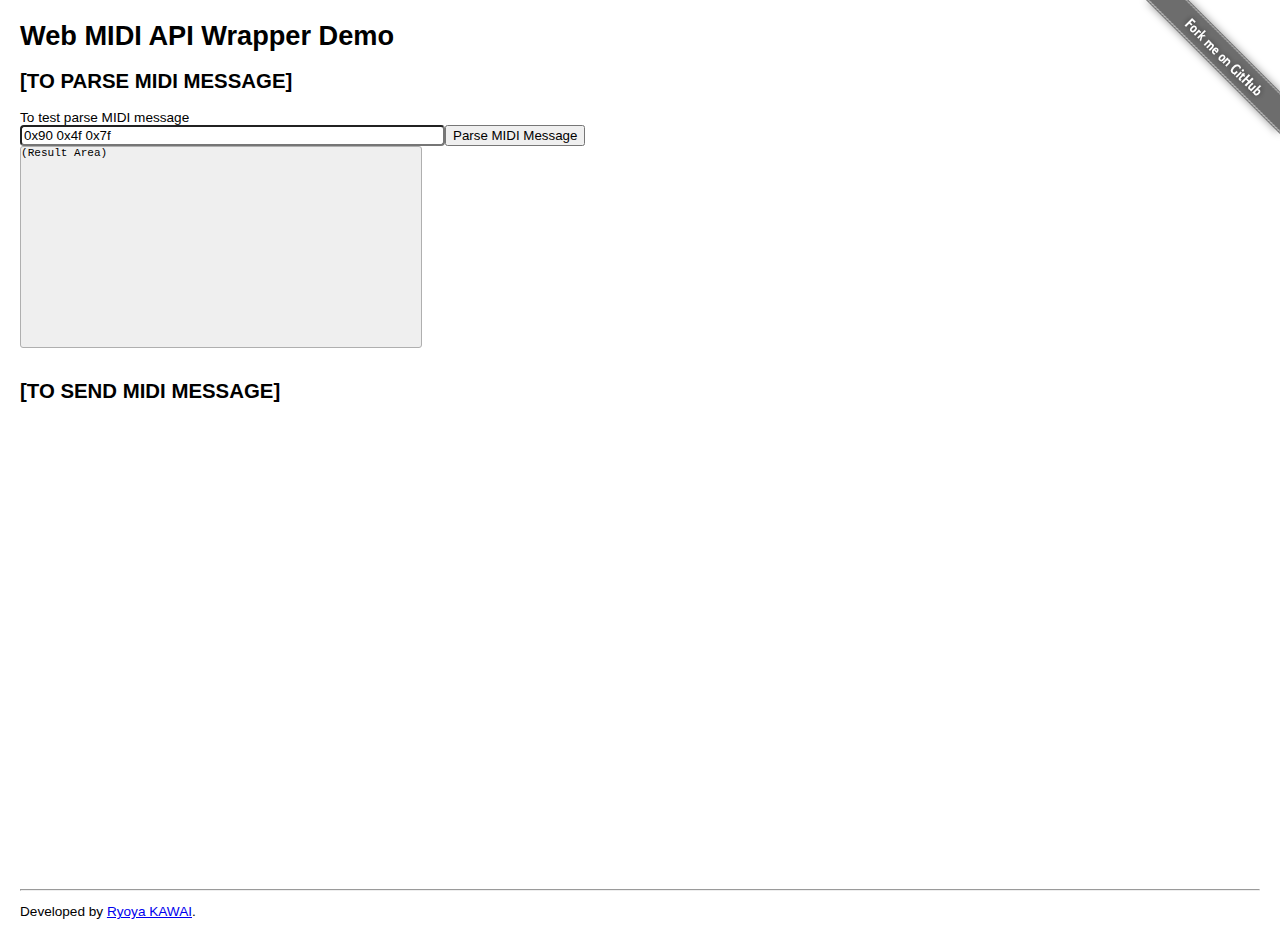
<file: resources/public/js/WebMIDIAPIWrapper/index.html>
<html>
  <head>
    <meta charset="utf-8">
    <title>Web MIDI API Wrapper Demo</title>
    <style tyle="text/css">
    body{ margin:20px; font-family:Helvetica; font-size:0.85em; }
    </style>
  </head>
  <body>
    <h1>Web MIDI API Wrapper Demo</h1>
    
    <h2 id="toparsemidi">[TO PARSE MIDI MESSAGE]</h2>

    <div id="parseMIDIMsg">To test parse MIDI message</div>
    <div id="midiMsgTextBox"></div>
    <div><div id="result" style="background-color:#efefef; border: 1px solid rgb(175, 175, 175); border-top-left-radius: 3px; border-top-right-radius: 3px; border-bottom-right-radius: 3px; border-bottom-left-radius: 3px; height: 200px; width: 400px; word-wrap: break-word; overflow: auto; font-family: monospace;"">(Result Area)</textarea></div>
    <br>

    <h2 id="tosendmidi">[TO SEND MIDI MESSAGE]</h2>

    <h3 id="errorText" style="visibility:hidden; color:red; border: 2px solid #ffa500; border-radius:4px;background-color:#fffacd; padding: 5px;"></h3>

    <h3 id="devicesText" style="margin:0px; visibility:hidden;">[Select your device]</h3>
    <div id="midiInDevices"></div>
    <div id="midiOutDevices"></div>
    <br>

    <div id="fireTriText" style="visibility:hidden;">You might know this sound.</div>
    <div><span id="fireTri"></span></div>    
    <br>


    <h3 id="prgChangeText" style="margin: 0px; visibility:hidden;">[Play sound with ProgramChange]</h3>
    <div id="prgChangeText01" style="visibility:hidden;">Select a voice to try lestening sound with your favorite voice!!</div>
    <div id="control" style="visibility:hidden;">MIDI Ch: <span id="changeCh"></span></div>
    <div><span id="prgChange"></span><span id="voicename" style="margin: 0px 5px;"></span></div>

    <div id="midiFireButton" style="float:left;"></div>
    <div style="float:left;"><span id="sustainFireButton"></span><span id="sustainvalue"></span></div>
    <div style="float:left;"><span id="bendFireButton"></span><span id="bendvalue" style="margin: 0px 5px;"></span></div>
    <div style="float:left;"><span id="modFireButton"></span><span id="modvalue" style="margin: 0px 5px;"></span></div>
    <br style="clear:both;">
    <br>

    <div id="sendRaw01" style="visibility:hidden;">Sounds exactly same with [Fire MIDI], but this button using sendRaw() method.</div>
    <div><span id="sendRaw"></span></div>
    <br>

    <div id="prgChangeText02" style="visibility:hidden;">Play with virtual MIDI keybord!!</div>
    <div class="keyCanvasArea"><canvas id="keyboard" height="0px"></canvas></div>
    <br>
    <br>

    <div id="allOffText" style="visibility:hidden;">Try with difference between AllSoundOff and AllNoteOff with [Fire MIDI (Sustain oneNote)] button.<br>(Suddenly stop with AllSoundOff even sustain and sound reflection, but AllNoteOff does not.) </div>
    <div><span id="sustain2FireButton"></span><span id="sustainvalue"></span></div>
    <div><span id="allNoteOff"></span></div>
    <div><span id="allSndOff"></span></div>    
    <br>

    <hr>
    <p>Developed by <a href="https://www.google.com/+RyoyaKAWAI" target="_blank">Ryoya KAWAI</a>.</p>

    <a href="https://github.com/ryoyakawai/WebMIDIAPIWrapper" target="_new" class="header" style="position: absolute; z-index:2; top: 0; right: 0; border: none;"><img src="images/forkme.png" alt="Fork me on GitHub" border="0"></a>

    <script src="js/WebMIDIAPI.js"></script>
    <script src="js/flatKeyboard.js"></script>
    <script src="js/WebMIDIAPIWrapper.js"></script>
    <script src="js/ctrlWebMIDIAPIWrapper.js"></script>
    <script src="js/voiceList.js"></script>

    <script type="text/javascript">
    var _gaq = _gaq || [];
    _gaq.push(['_setAccount', 'UA-35804975-1']);
    _gaq.push(['_trackPageview']);
    
    (function() {
        var ga = document.createElement('script'); ga.type = 'text/javascript'; ga.async = true;
        ga.src = ('https:' == document.location.protocol ? 'https://ssl' : 'http://www') + '.google-analytics.com/ga.js';
        var s = document.getElementsByTagName('script')[0]; s.parentNode.insertBefore(ga, s);
    })();
    </script>

  </body>
</html>
</file>
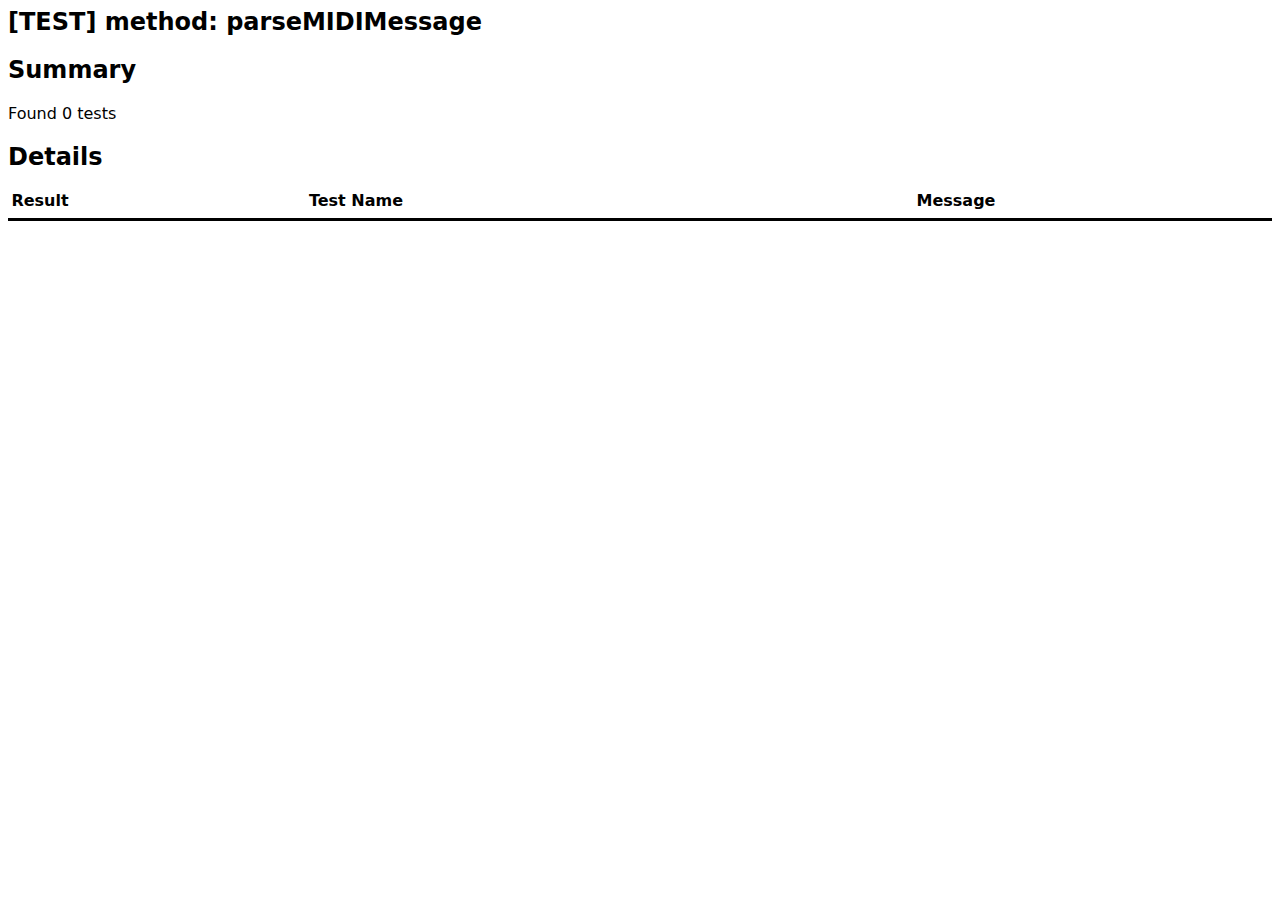
<file: resources/public/js/WebMIDIAPIWrapper/test/index.html>
<html>
  <head>
    <title>MIDI Message Recieve Test</title>
  </head>
  <body>

    <script type="text/javascript" src="./resources/testharness.js"></script>
    <script type="text/javascript" src="./resources/testharnessreport.js"></script>
    <style rel="stylesheet" href="./resources/testharness.css"></style>

    <h2>[TEST] method: parseMIDIMessage</h2>
    <div id="log"></div>


    <script type="text/javascript" src="../js/WebMIDIAPIWrapper.js"></script>
    <script type="text/javascript">


    // sysEx
    var sysExMsg=String("0xf0 0x43 0x79 0x9 0x0 0x50 0x10 0x64 0x20 0x6f 0x2c 0x34 0x20 0x65 0x2c 0x6d 0x27 0x20 0x69 0x2c 0x70 0x20 0x61 0x2c 0x73 0x20 0x6f 0x2c 0x34 0x20 0x61 0x2c 0x73 0x20 0x69 0x2c 0x64 0x20 0x6f 0x0 0xf7").split(" ");
    var wmaw=new WebMIDIAPIWrapper(true);
    var out=wmaw.parseMIDIMessage(sysExMsg);
    test(function(){
        assert_array_equals("SysEx", out.type);
    }, "[SysEx] Type=SysEx");
    test(function(){
        assert_array_equals(sysExMsg, out.data);
    }, "[SysEx] data");



    // 0x80
    var result={};
    for(var i=21, ch=0, result={"aType":[], "rType":[], "aSubType":[], "rSubType":[], "aCh":[], "rCh":[], "aNoteNo":[], "rNoteNo":[]}; i<=108; i++) {
        var wmaw=new WebMIDIAPIWrapper(true);
        var note="0x"+i.toString(16);
        var sByte="0x8"+ch.toString(16);
        var out=wmaw.parseMIDIMessage([sByte, note, 0x7f]);
        result.aType.push("noteOff");
        result.rType.push(out.event.subType);
        result.aCh.push(ch);
        result.rCh.push(out.event.channel);
        result.aType.push("channel");
        result.rType.push(out.event.type);
        result.aNoteNo.push("0x"+i.toString(16));
        result.rNoteNo.push(out.event.noteNumber);

        ch++;
        if(ch>15) ch=0;
    }
    test(function(){
        assert_array_equals(result.aType, result.rType);
    }, "[NoteOff] Type=channel");
    test(function(){
        assert_array_equals(result.aSubType, result.rSubType);
    }, "[NoteOff] SubType=noteOn");
    test(function(){
        assert_array_equals(result.aNoteNo, result.rNoteNo);
    }, "[NoteOff] Note Numner");
    test(function(){
        assert_array_equals(result.aCh, result.rCh);
    }, "[NoteOff] Channel No");

    // 0x9X
    var result={};
    for(var i=21, ch=0, result={"aType":[], "rType":[], "aSubType":[], "rSubType":[], "aCh":[], "rCh":[], "aNoteNo":[], "rNoteNo":[]}; i<=108; i++) {
        var wmaw=new WebMIDIAPIWrapper(true);
        var note="0x"+i.toString(16);
        var sByte="0x9"+ch.toString(16);
        var out=wmaw.parseMIDIMessage([sByte, note, 0x7f]);
        result.aType.push("noteOn");
        result.rType.push(out.event.subType);
        result.aCh.push(ch);
        result.rCh.push(out.event.channel);
        result.aType.push("channel");
        result.rType.push(out.event.type);
        result.aNoteNo.push("0x"+i.toString(16));
        result.rNoteNo.push(out.event.noteNumber);

        ch++;
        if(ch>15) ch=0;
    }
    test(function(){
        assert_array_equals(result.aType, result.rType);
    }, "[NoteOn] Type=channel");
    test(function(){
        assert_array_equals(result.aSubType, result.rSubType);
    }, "[NoteOn] SubType=noteOn");
    test(function(){
        assert_array_equals(result.aNoteNo, result.rNoteNo);
    }, "[NoteOn] Note Numner");
    test(function(){
        assert_array_equals(result.aCh, result.rCh);
    }, "[NoteOn] Channel No");



    // 0x9X (velocity=0x00)
    var result={};
    for(var i=21, ch=0, result={"aType":[], "rType":[], "aSubType":[], "rSubType":[], "aCh":[], "rCh":[], "aNoteNo":[], "rNoteNo":[]}; i<=108; i++) {
        var wmaw=new WebMIDIAPIWrapper(true);
        var note="0x"+i.toString(16);
        var sByte="0x9"+ch.toString(16);
        var out=wmaw.parseMIDIMessage([sByte, note, 0x00]);
        result.aType.push("noteOff");
        result.rType.push(out.event.subType);
        result.aCh.push(ch);
        result.rCh.push(out.event.channel);
        result.aType.push("channel");
        result.rType.push(out.event.type);
        result.aNoteNo.push("0x"+i.toString(16));
        result.rNoteNo.push(out.event.noteNumber);

        ch++;
        if(ch>15) ch=0;
    }
    test(function(){
        assert_array_equals(result.aType, result.rType);
    }, "[NoteOff(0x9X(velocity=0x00))] Type=channel");
    test(function(){
        assert_array_equals(result.aSubType, result.rSubType);
    }, "[NoteOff(0x9X(velocity=0x00))] SubType=noteOn(velocity=0x00)");
    test(function(){
        assert_array_equals(result.aNoteNo, result.rNoteNo);
    }, "[NoteOff(0x9X(velocity=0x00))] Note Numner");
    test(function(){
        assert_array_equals(result.aCh, result.rCh);
    }, "[NoteOff(0x9X(velocity=0x00))] Channel No");



    // 0xaX
    var result={};
    for(var i=21, ch=0, result={"aType":[], "rType":[], "aSubType":[], "rSubType":[], "aCh":[], "rCh":[], "aNoteNo":[], "rNoteNo":[]}; i<=108; i++) {
        var wmaw=new WebMIDIAPIWrapper(true);
        var note="0x"+i.toString(16);
        var sByte="0xa"+ch.toString(16);
        var out=wmaw.parseMIDIMessage([sByte, note, 0x00]);
        result.aType.push("noteAftertouch");
        result.rType.push(out.event.subType);
        result.aCh.push(ch);
        result.rCh.push(out.event.channel);
        result.aType.push("channel");
        result.rType.push(out.event.type);
        result.aNoteNo.push("0x"+i.toString(16));
        result.rNoteNo.push(out.event.noteNumber);

        ch++;
        if(ch>15) ch=0;
    }
    test(function(){
        assert_array_equals(result.aType, result.rType);
    }, "[NoteAfterTouch] Type=channel");
    test(function(){
        assert_array_equals(result.aSubType, result.rSubType);
    }, "[NoteAfterTouch] SubType=noteAftertouch");
    test(function(){
        assert_array_equals(result.aNoteNo, result.rNoteNo);
    }, "[NoteAfterTouch] Note Numner");
    test(function(){
        assert_array_equals(result.aCh, result.rCh);
    }, "[NoteAfterTouch] Channel No");



    // 0xcX
    var result={};
    for(var i=0, ch=0, result={"aType":[], "rType":[], "aSubType":[], "rSubType":[], "aCh":[], "rCh":[], "aVal":[], "rVal":[]}; i<=127; i++) {
        var wmaw=new WebMIDIAPIWrapper(true);
        var value="0x"+i.toString(16);
        var sByte="0xc"+ch.toString(16);
        var out=wmaw.parseMIDIMessage([sByte, value]);
        result.aType.push("programChange");
        result.rType.push(out.event.subType);
        result.aCh.push(ch);
        result.rCh.push(out.event.channel);
        result.aType.push("channel");
        result.rType.push(out.event.type);
        result.aVal.push(value);
        result.rVal.push(out.event.programNumber);

        ch++;
        if(ch>15) ch=0;
    }
    test(function(){
        assert_array_equals(result.aType, result.rType);
    }, "[programChange] Type=channel");
    test(function(){
        assert_array_equals(result.aSubType, result.rSubType);
    }, "[programChange] SubType=programChange");
    test(function(){
        assert_array_equals(result.aCh, result.rCh);
    }, "[programChange] Channel No");
    test(function(){
        assert_array_equals(result.aVal, result.rVal);
    }, "[programChange] number");


    // 0xdX
    var result={};
    for(var i=0, ch=0, result={"aType":[], "rType":[], "aSubType":[], "rSubType":[], "aCh":[], "rCh":[]}; i<=127; i++) {
        var wmaw=new WebMIDIAPIWrapper(true);
        var sByte="0xd"+ch.toString(16);
        var out=wmaw.parseMIDIMessage([sByte, value]);
        result.aType.push("channelAftertouch");
        result.rType.push(out.event.subType);
        result.aCh.push(ch);
        result.rCh.push(out.event.channel);
        result.aType.push("channel");
        result.rType.push(out.event.type);

        ch++;
        if(ch>15) ch=0;
    }
    test(function(){
        assert_array_equals(result.aType, result.rType);
    }, "[channelAftertouch] Type=channel");
    test(function(){
        assert_array_equals(result.aSubType, result.rSubType);
    }, "[channelAftertouch] SubType=noteAftertouch");
    test(function(){
        assert_array_equals(result.aCh, result.rCh);
    }, "[channelAftertouch] Channel No");


    // 0xeX
    var result={};
    for(var i=-8191, ch=0, result={"aType":[], "rType":[], "aSubType":[], "rSubType":[], "aCh":[], "rCh":[], "aVal":[], "rVal":[]}, msb, lsb; i<8192; i++) {
        var wmaw=new WebMIDIAPIWrapper(true);
        var sByte="0xe"+ch.toString(16);
        if(i<0) {
            msb=(~i>>7) + 64;
            lsb=(~i) % 128;
        } else {
            msb=(i>>7);
            lsb=(i%128);
        }
        
        var out=wmaw.parseMIDIMessage([sByte, lsb, msb]);
        result.aType.push("pitchBend");
        result.rType.push(out.event.subType);
        result.aCh.push(ch);
        result.rCh.push(out.event.channel);
        result.aType.push("channel");
        result.rType.push(out.event.type);
        result.aVal.push(i);
        result.rVal.push(out.event.value);
        ch++;
        if(ch>15) ch=0;
    }
    test(function(){
        assert_array_equals(result.aType, result.rType);
    }, "[pitchBend] Type=channel");
    test(function(){
        assert_array_equals(result.aSubType, result.rSubType);
    }, "[pitchBend] SubType=pitchBend");
    test(function(){
        assert_array_equals(result.aCh, result.rCh);
    }, "[pitchBend] Channel No");
    test(function(){
        assert_array_equals(result.aVal, result.rVal);
    }, "[pitchBend] Value");



    var CCTestList=[
        {"title": "[ControlChange:BankSelect(MSB)]", "ctrlType": "BankSelect", "ccNo":0x00, "valType": "MSB"},
        {"title": "[ControlChange:BankSelect(LSB)]", "ctrlType": "BankSelect", "ccNo":0x20, "valType": "LSB"},
        {"title": "[ControlChange:Modulation(MSB)]", "ctrlType": "Modulation", "ccNo":0x01, "valType": "MSB"},
        {"title": "[ControlChange:Modulation(LSB)]", "ctrlType": "Modulation", "ccNo":0x21, "valType": "LSB"},
        {"title": "[ControlChange:Portament(MSB)]", "ctrlType": "Portament", "ccNo":0x05, "valType": "MSB"},
        {"title": "[ControlChange:Portament(LSB)]", "ctrlType": "Portament", "ccNo":0x25, "valType": "LSB"},
        {"title": "[ControlChange:DataEntry(MSB)]", "ctrlType": "DataEntry", "ccNo":0x06, "valType": "MSB"},
        {"title": "[ControlChange:DataEntry(LSB)]", "ctrlType": "DataEntry", "ccNo":0x26, "valType": "LSB"},
        {"title": "[ControlChange:MainVolume(MSB)]", "ctrlType": "MainVolume", "ccNo":0x07, "valType": "MSB"},
        {"title": "[ControlChange:MainVolume(LSB)]", "ctrlType": "MainVolume", "ccNo":0x27, "valType": "LSB"},
        {"title": "[ControlChange:PanPot(MSB)]", "ctrlType": "PanPot", "ccNo":0x10, "valType": "MSB"},
        {"title": "[ControlChange:PanPot(LSB)]", "ctrlType": "PanPot", "ccNo":0x2a, "valType": "LSB"},
        {"title": "[ControlChange:Expression(MSB)]", "ctrlType": "Expression", "ccNo":0x11, "valType": "MSB"},
        {"title": "[ControlChange:Expression(LSB)]", "ctrlType": "Expression", "ccNo":0x2b, "valType": "LSB"},
        {"title": "[ControlChange:NRPN(LSB)]", "ctrlType": "NRPN", "ccNo":0x62, "valType": "LSB"},
        {"title": "[ControlChange:NRPN(MSB)]", "ctrlType": "NRPN", "ccNo":0x63, "valType": "MSB"},
        {"title": "[ControlChange:RPN(LSB)]", "ctrlType": "RPN", "ccNo":0x64, "valType": "LSB"},
        {"title": "[ControlChange:RPN(MSB)]", "ctrlType": "RPN", "ccNo":0x65, "valType": "MSB"}
    ]
    for(var ci=0; ci<CCTestList.length; ci++) {
        var result={};
        for(var i=0, ch=0, result={"aType":[], "rType":[], "aValType":[], "rValType":[],"aSubType":[], "rSubType":[], "aCh":[], "rCh":[], "aVal":[], "rVal":[], "aCtrlType":[], "rCtrlType":[]}; i<16; i++) {
            var wmaw=new WebMIDIAPIWrapper(true);
            var sByte="0xb"+ch.toString(16);
            var ccNo=CCTestList[ci].ccNo;
            var value=0x45;
            var out=wmaw.parseMIDIMessage([sByte, ccNo, value]);
            result.aCtrlType.push(CCTestList[ci].ctrlType);
            result.rCtrlType.push(out.event.ctrlName);
            result.aType.push("controller");
            result.rType.push(out.event.subType);
            result.aValType.push(CCTestList[ci].valType);
            result.rValType.push(out.event.valueType);
            result.aCh.push(ch);
            result.rCh.push(out.event.channel);
            result.aVal.push(value);
            result.rVal.push(out.event.value);
            ch++;
            if(ch>15) ch=0;
        }
        test(function(){
            assert_array_equals(result.aType, result.rType);
        }, CCTestList[ci].title + " Type:Controller");
        test(function(){
            assert_array_equals(result.aValType, result.rValType);
        }, CCTestList[ci].title + " ValueType:");
        test(function(){
            assert_array_equals(result.aCh, result.rCh);
        }, CCTestList[ci].title + " Channel No");
        test(function(){
            assert_array_equals(result.aVal, result.rVal);
        }, CCTestList[ci].title + " Value");
        test(function(){
            assert_array_equals(result.aCtrlType, result.rCtrlType);
        }, CCTestList[ci].title + " ctrlName");
        
    }


    var CCTestList=[
        {"title": "[ControlChange:Hold", "ctrlType": "Hold", "ccNo":0x40},
        {"title": "[ControlChange:Portament", "ctrlType": "Portament", "ccNo":0x41},
        {"title": "[ControlChange:SosTenuto", "ctrlType": "SosTenuto", "ccNo":0x42},
        {"title": "[ControlChange:SoftPedal", "ctrlType": "SoftPedal", "ccNo":0x43},
    ]
    for(var ci=0; ci<CCTestList.length; ci++) {
        for(var i=0, ch=0, result={"aType":[], "rType":[], "aValType":[], "rValType":[],"aSubType":[], "rSubType":[], "aCh":[], "rCh":[], "aVal":[], "rVal":[], "aCtrlType":[], "rCtrlType":[], "aCtrlStatus":[], "rCtrlStatus":[]}; i<128; i++) {
            var wmaw=new WebMIDIAPIWrapper(true);
            var ch=Math.floor(Math.random()*15);
            var sByte="0xb"+ch.toString(16);
            var ccNo=CCTestList[ci].ccNo;
            var value=Math.floor(Math.random()*127);
            var out=wmaw.parseMIDIMessage([sByte, ccNo, value]);
            result.aCtrlType.push(CCTestList[ci].ctrlType);
            result.rCtrlType.push(out.event.ctrlName);
            result.aType.push("controller");
            result.rType.push(out.event.subType);
            result.aValType.push(CCTestList[ci].valType);
            result.rValType.push(out.event.valueType);
            result.aCh.push(ch);
            result.rCh.push(out.event.channel);
            result.aVal.push(value);
            result.rVal.push(out.event.value);
            var ctrlStatus="Off";
            if(value>=0x40) ctrlStatus="On";
            result.aCtrlStatus.push(ctrlStatus);
            result.rCtrlStatus.push(out.event.ctrlStatus);
        }
        test(function(){
            assert_array_equals(result.aType, result.rType);
        }, CCTestList[ci].title + " Type:Controller");
        test(function(){
            assert_array_equals(result.aValType, result.rValType);
        }, CCTestList[ci].title + " ValueType:");
        test(function(){
            assert_array_equals(result.aCh, result.rCh);
        }, CCTestList[ci].title + " Channel No");
        test(function(){
            assert_array_equals(result.aVal, result.rVal);
        }, CCTestList[ci].title + " Value");
        test(function(){
            assert_array_equals(result.aCtrlType, result.rCtrlType);
        }, CCTestList[ci].title + " ctrlName");
        test(function(){
            assert_array_equals(result.aCtrlStatus, result.rCtrlStatus);
        }, CCTestList[ci].title + " ctrlStatus");
        
    }

    var CCTestList=[
        {"title": "[ControlChange:SoundController1", "ctrlType": "SoundController1", "ccNo":0x46},
        {"title": "[ControlChange:SoundController2", "ctrlType": "SoundController2", "ccNo":0x47},
        {"title": "[ControlChange:SoundController3", "ctrlType": "SoundController3", "ccNo":0x48},
        {"title": "[ControlChange:SoundController4", "ctrlType": "SoundController4", "ccNo":0x49},
        {"title": "[ControlChange:SoundController5", "ctrlType": "SoundController5", "ccNo":0x50},
        {"title": "[ControlChange:effectSendLeven1", "ctrlType": "effectSendLevel1", "ccNo":0x5b},
        {"title": "[ControlChange:effectSendLeven3", "ctrlType": "effectSendLevel3", "ccNo":0x5d},
        {"title": "[ControlChange:effectSendLeven4", "ctrlType": "effectSendLevel4", "ccNo":0x5e},
        {"title": "[ControlChange:DataIncrement", "ctrlType": "DataIncrement", "ccNo":0x60},
        {"title": "[ControlChange:DataDecrement", "ctrlType": "DataDecrement", "ccNo":0x61},
        {"title": "[ControlChange:AllSoundOff", "ctrlType": "AllSoundOff", "ccNo":0x78},
        {"title": "[ControlChange:ReestAllController", "ctrlType": "ResetAllController", "ccNo":0x79},
        {"title": "[ControlChange:omniOff", "ctrlType": "OmniOff", "ccNo":0x7b},
        {"title": "[ControlChange:omniOf", "ctrlType": "OmniOn", "ccNo":0x7c},
        {"title": "[ControlChange:Mono", "ctrlType": "Mono", "ccNo":0x7e},
        {"title": "[ControlChange:Poly", "ctrlType": "Poly", "ccNo":0x7f},
    ]
    for(var ci=0; ci<CCTestList.length; ci++) {
        for(var i=0, ch=0, result={"aType":[], "rType":[], "aValType":[], "rValType":[],"aSubType":[], "rSubType":[], "aCh":[], "rCh":[], "aVal":[], "rVal":[], "aCtrlType":[], "rCtrlType":[]}; i<128; i++) {
            var wmaw=new WebMIDIAPIWrapper(true);
            var ch=Math.floor(Math.random()*15);
            var sByte="0xb"+ch.toString(16);
            var ccNo=CCTestList[ci].ccNo;
            var value=Math.floor(Math.random()*127);
            var out=wmaw.parseMIDIMessage([sByte, ccNo, value]);
            result.aCtrlType.push(CCTestList[ci].ctrlType);
            result.rCtrlType.push(out.event.ctrlName);
            result.aType.push("controller");
            result.rType.push(out.event.subType);
            result.aValType.push(CCTestList[ci].valType);
            result.rValType.push(out.event.valueType);
            result.aCh.push(ch);
            result.rCh.push(out.event.channel);
            result.aVal.push(value);
            result.rVal.push(out.event.value);
        }
        test(function(){
            assert_array_equals(result.aType, result.rType);
        }, CCTestList[ci].title + " Type:Controller");
        test(function(){
            assert_array_equals(result.aValType, result.rValType);
        }, CCTestList[ci].title + " ValueType:");
        test(function(){
            assert_array_equals(result.aCh, result.rCh);
        }, CCTestList[ci].title + " Channel No");
        test(function(){
            assert_array_equals(result.aVal, result.rVal);
        }, CCTestList[ci].title + " Value");
        test(function(){
            assert_array_equals(result.aCtrlType, result.rCtrlType);
        }, CCTestList[ci].title + " ctrlName");
        
    }

    function ecb(event) {
        console.log(event);
    }

    </script>

    <br>
    <br>
    <br>

    <script type="text/javascript">
    var _gaq = _gaq || [];
    _gaq.push(['_setAccount', 'UA-35804975-1']);
    _gaq.push(['_trackPageview']);
    
    (function() {
        var ga = document.createElement('script'); ga.type = 'text/javascript'; ga.async = true;
        ga.src = ('https:' == document.location.protocol ? 'https://ssl' : 'http://www') + '.google-analytics.com/ga.js';
        var s = document.getElementsByTagName('script')[0]; s.parentNode.insertBefore(ga, s);
    })();
    </script>

  </body>
</html>
</file>
